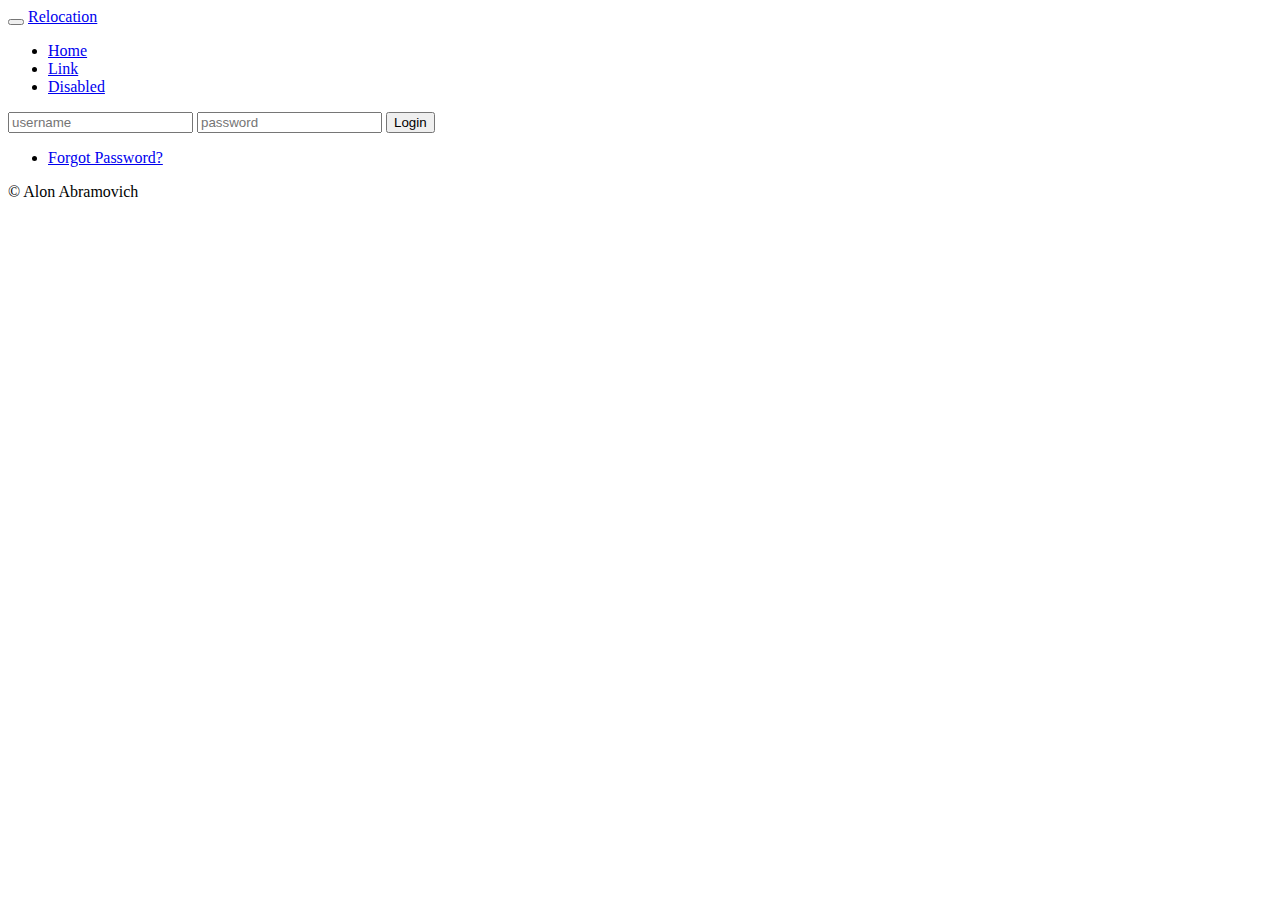
<file: src/app/app.component.html>
<body>
		<!-- <div class="my-overlay">
			 <img src=""/>
 		</div>  -->
 		<div id="header">
 			<nav class="navbar navbar-expand-lg navbar-light bg-primary">
 		  		<button class="navbar-toggler navbar-toggler-right" type="button" data-toggle="collapse" data-target="#navbarSupportedContent" aria-controls="navbarSupportedContent" aria-expanded="true" aria-label="Toggle navigation">
 		    		<span class="navbar-toggler-icon"></span>
 		  		</button>
 		  		<a class="navbar-brand" href="/">Relocation</a>
 		  		<div class="collapse navbar-collapse" id="navbarSupportedContent">
 		    		<ul class="navbar-nav mr-auto">
 		      		<li class="nav-item active">
 		        		<a class="nav-link" href="#">Home</a>
 		      		</li>
 				      <li class="nav-item">
 				        <a class="nav-link" href="#">Link</a>
 				      </li>
 				      <li class="nav-item">
 				        <a class="nav-link disabled" href="#">Disabled</a>
 				      </li>
 				    </ul>
 				    <form class="form-inline my-2 my-lg-0" name="form" (ngSubmit)="f.form.valid && login()" #f="ngForm" novalidate>
 				      	<input class="form-control mr-sm-2" name="username" type="text" placeholder="username" [(ngModel)]="model.username" #username="ngModel">
				      	<input class="form-control mr-sm-2" type="text" placeholder="password" [(ngModel)]="model.password" name="password">
 				      	<button class="btn btn-success my-2 my-sm-0" type="submit" value="Login">Login</button>
				      	<ul class="navbar-nav mr-auto">
 				      		<li class="nav-item">
 		       					<a class="nav-link" href="/">Forgot Password?</a>
 		     				</li> 
		     		 	</ul> 
	    			</form> 
	    			
	  			</div>
 			</nav>
 		</div> 
 		<div id="content">
 			<router-outlet></router-outlet>
 		</div>
		<div id="footer">
			<p> &copy; Alon Abramovich </p>
		</div>
	</body>
</file>
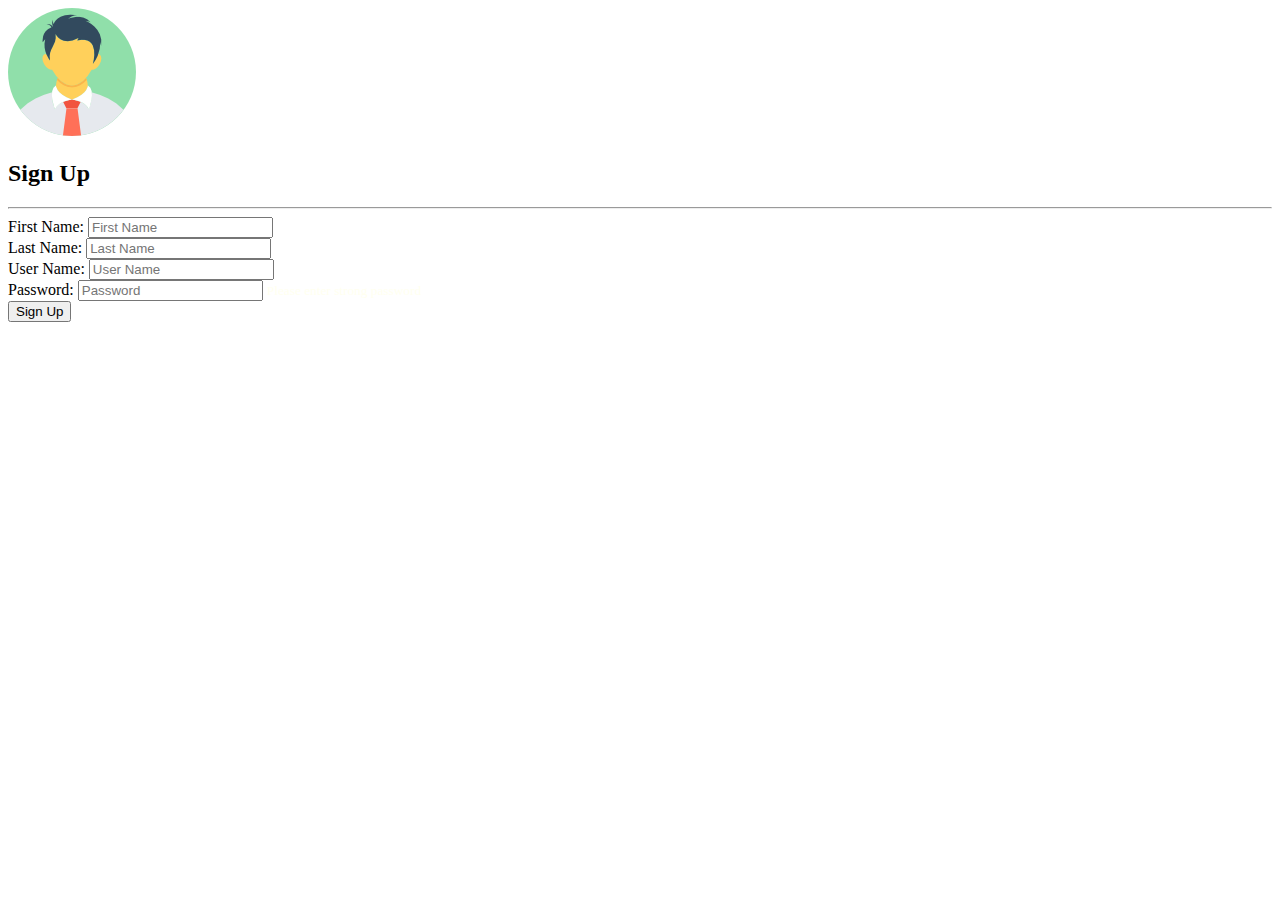
<file: src/app/login/login.component.html>
<!DOCTYPE html>
	<body>
		<div class="login-box">
			<img src="../../assets/img/login-man.png" id="user-img"/>
			<h2>Sign Up</h2>
			<hr class = "my-4"/>
		<form #signupForm="ngForm">
					<div class="form-group">
						<label for="name">First Name: </label>
						<input class="form-control" id="firstname" placeholder="First Name" [(ngModel)]='model.firstname' name='firstname' required #firstname="ngModel"/>
					</div>
					<div class="form-group">
						<label for="lastname">Last Name: </label>
						<input class="form-control" id="lastname" placeholder="Last Name" [(ngModel)]="model.lastname" name="lastname" required/>
					</div>	
					<div class="form-group">
						<label for="username">User Name: </label>
						<input class="form-control" id="username" placeholder="User Name" [(ngModel)]="model.username" name="username" required/>
					</div>
					<div class="form-group">
						<label for="password">Password: </label>
						<input class="form-control" id="password" placeholder="Password" [(ngModel)]="model.password" name="password" required/>
						<small class="form-text" style="color: #FFFFF0">Please enter strong password</small>
					</div>
					<input type="submit" [disabled]="!signupForm.form.valid" name="signUpCandidate" value="Sign Up" class="btn btn-primary btn-sm" />
			</form> 
		</div>
	</body>
</file>
